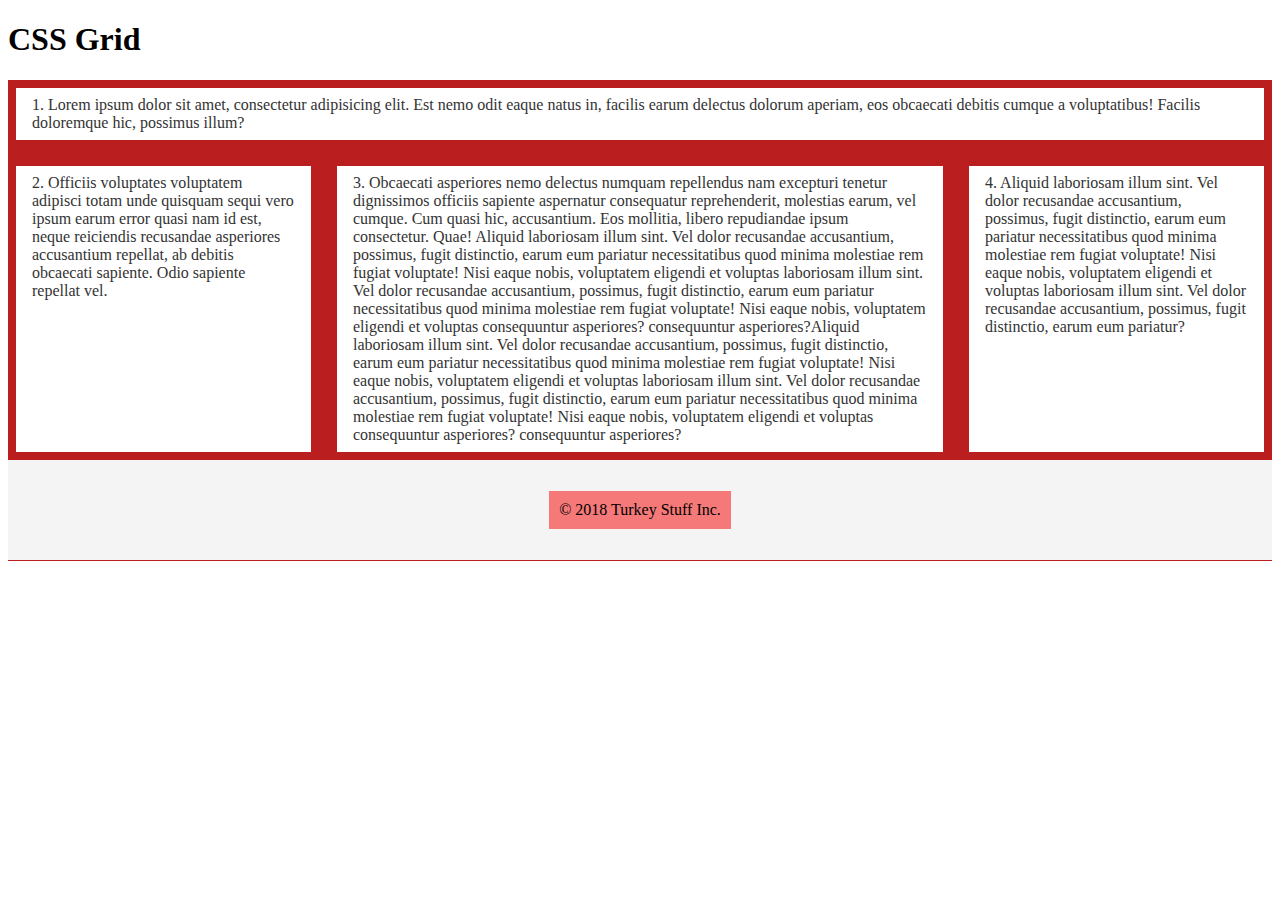
<file: index.html>
<!DOCTYPE html>
<html lang="en">
<head>
  <meta charset="UTF-8">
  <meta name="viewport" content="width=device-width, initial-scale=1.0">
  <link rel="stylesheet" href="./style.css">
  <title>Document</title>
</head>
<body>
      <header>
        <h1>CSS Grid</h1>
      </header>
      <main>
        <p>1.
          Lorem ipsum dolor sit amet, consectetur adipisicing elit. Est nemo odit eaque natus in, facilis earum delectus
          dolorum aperiam, eos obcaecati debitis cumque a voluptatibus! Facilis doloremque hic, possimus illum?</p>
        <p>2.
          Officiis voluptates voluptatem adipisci totam unde quisquam sequi vero ipsum earum error quasi nam id est, neque
          reiciendis recusandae asperiores accusantium repellat, ab debitis obcaecati sapiente. Odio sapiente repellat vel.
        </p>
        <p>3.
          Obcaecati asperiores nemo delectus numquam repellendus nam excepturi tenetur dignissimos officiis sapiente
          aspernatur consequatur reprehenderit, molestias earum, vel cumque. Cum quasi hic, accusantium. Eos mollitia, libero
          repudiandae ipsum consectetur. Quae!
        Aliquid laboriosam illum sint. Vel dolor recusandae accusantium, possimus, fugit distinctio, earum eum pariatur
        necessitatibus quod minima molestiae rem fugiat voluptate! Nisi eaque nobis, voluptatem eligendi et voluptas laboriosam
        illum sint. Vel dolor recusandae accusantium, possimus, fugit distinctio, earum eum pariatur necessitatibus quod minima
        molestiae rem fugiat voluptate! Nisi eaque nobis, voluptatem eligendi et voluptas consequuntur asperiores? consequuntur
        asperiores?Aliquid laboriosam illum sint. Vel dolor recusandae accusantium, possimus, fugit distinctio, earum eum pariatur
        necessitatibus quod minima molestiae rem fugiat voluptate! Nisi eaque nobis, voluptatem eligendi et voluptas laboriosam
        illum sint. Vel dolor recusandae accusantium, possimus, fugit distinctio, earum eum pariatur necessitatibus quod minima
        molestiae rem fugiat voluptate! Nisi eaque nobis, voluptatem eligendi et voluptas consequuntur asperiores? consequuntur
        asperiores?</p>
        <p>4.
          Aliquid laboriosam illum sint. Vel dolor recusandae accusantium, possimus, fugit distinctio, earum eum pariatur
          necessitatibus quod minima molestiae rem fugiat voluptate! Nisi eaque nobis, voluptatem eligendi et voluptas
          laboriosam illum sint. Vel dolor recusandae accusantium, possimus, fugit distinctio, earum eum pariatur?</p>
      </main>
      <footer>
        <p>&copy; 2018 Turkey Stuff Inc.</p>
      </footer>
</body>
</html>
</file>
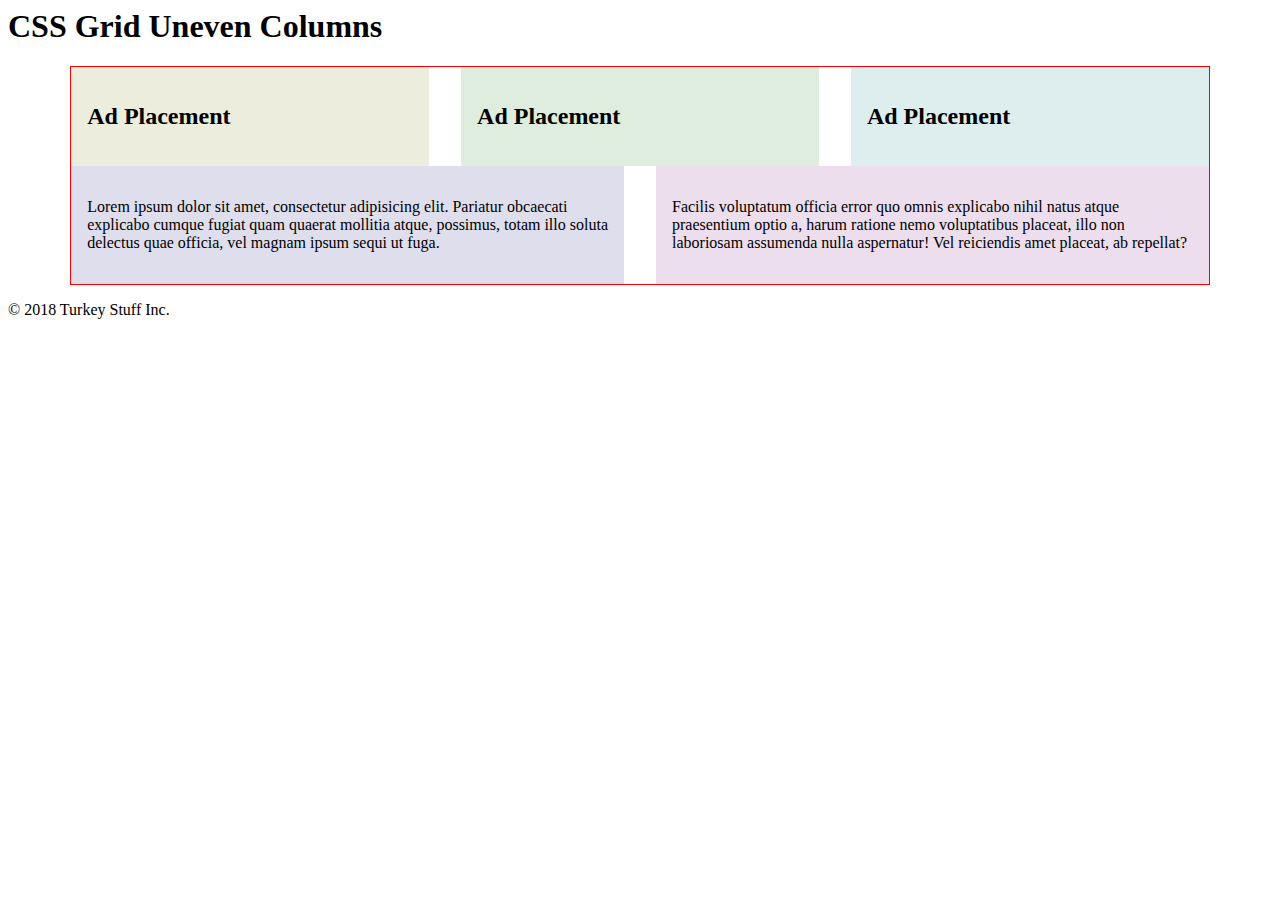
<file: grid-uneven/index.html>
<html lang="en">

<head>
  <meta charset="UTF-8">
  <title>CSS Grid Uneven Columns</title>
  <meta name="viewport" content="width=device-width">
  <style>
    /****************************************
        VERSION ONE
        
        
        .content{
            display: grid;
            max-width: 90%;
            margin: 1rem auto;
            border: 1px solid red;
            grid-template-areas: "A A B B C C"
                                "D D D E E E";
            grid-column-gap: 2rem;
        }
        .content div{
            padding: 1rem;
        }
        .A{
            grid-area: A;
            background-color: hsl(60, 30%, 90%);
        }
        .B{
            grid-area: B;
            background-color: hsl(120, 30%, 90%);
        }
        .C{
            grid-area: C;
            background-color: hsl(180, 30%, 90%);
        }
        
        .D{
            grid-area: D;
            background-color: hsl(240, 30%, 90%);
        }
        .E{
            grid-area: E;
            background-color: hsl(300, 30%, 90%);
        }
        ****************************************/

    /****************************************
        VERSION TWO
        ****************************************/

    .content {
      display: grid;
      max-width: 90%;
      margin: 1rem auto;
      border: 1px solid red;
      grid-template-columns: repeat(6, 1fr);
      grid-template-rows: auto;
      grid-column-gap: 2rem;
    }

    .content div {
      padding: 1rem;
    }

    .A {
      grid-column: 1 / span 2;
      grid-row: 1;
      background-color: hsl(60, 30%, 90%);
    }

    .B {
      grid-column: 3 / span 2;
      grid-row: 1;
      background-color: hsl(120, 30%, 90%);
    }

    .C {
      grid-column: 5 / span 2;
      grid-row: 1;
      background-color: hsl(180, 30%, 90%);
    }

    .D {
      grid-column: 1 / span 3;
      grid-row: 2;
      background-color: hsl(240, 30%, 90%);
    }

    .E {
      grid-column: 4 / span 3;
      grid-row: 2;
      background-color: hsl(300, 30%, 90%);
    }
  </style>
</head>

<body>
  <header>
    <h1>CSS Grid Uneven Columns</h1>
  </header>
  <main class="content">
    <div class="third A">
      <h2>Ad Placement</h2>
    </div>
    <div class="third B">
      <h2>Ad Placement</h2>
    </div>
    <div class="third C">
      <h2>Ad Placement</h2>
    </div>
    <div class="half D">
      <p>Lorem ipsum dolor sit amet, consectetur adipisicing elit. Pariatur obcaecati explicabo cumque fugiat quam
        quaerat mollitia atque, possimus, totam illo soluta delectus quae officia, vel magnam ipsum sequi ut fuga.</p>
    </div>
    <div class="half E">
      <p>Facilis voluptatum officia error quo omnis explicabo nihil natus atque praesentium optio a, harum ratione nemo
        voluptatibus placeat, illo non laboriosam assumenda nulla aspernatur! Vel reiciendis amet placeat, ab repellat?
      </p>
    </div>
  </main>
  <footer>
    <p>&copy; 2018 Turkey Stuff Inc.</p>
  </footer>
</body>

</html>
</file>
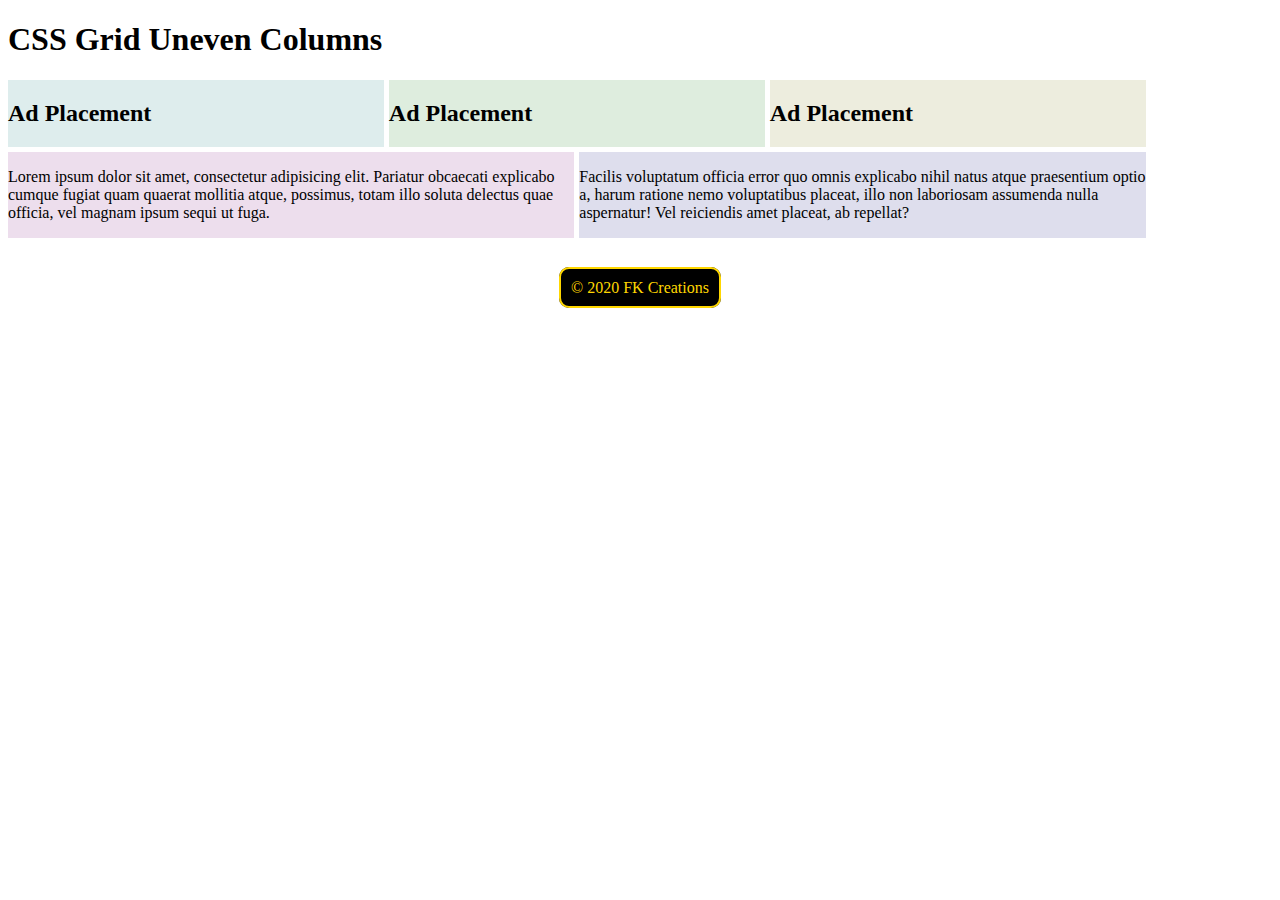
<file: grid-uneven/FK-areas.html>
<!DOCTYPE html>
<html lang="en">
<head>
  <meta charset="UTF-8">
  <meta name="viewport" content="width=device-width, initial-scale=1.0">
  <style>
    .content {
      display: grid;
      max-width: 90%;
      grid-template-areas: "A A B B C C"
                           "D D D E E E";
      grid-gap: 5px;
    }

    .A {
      background-color: hsl(180, 30%, 90%);
      grid-area: A;
    }    
    
    .B {
       background-color: hsl(120, 30%, 90%);
       grid-area: B;
    }
    
    .C {
      background-color: hsl(60, 30%, 90%);
      grid-area: C;

    }
    
    .D {
      background-color: hsl(300, 30%, 90%);
      grid-area: D;

    }

    .E {
       background-color: hsl(240, 30%, 90%);
       grid-area: E;
    }

    .FK {
      background-color: #000;
      color: gold;
      padding: 10px;
      border: 2px solid gold;
      border-radius: 10px;
    }

    footer {
      height: 100px;
      display: flex;
      justify-content: center;
      align-items: center;
    }
  </style>
  <title>FK-Areas</title>
</head>
<body>
<header>
  <h1>CSS Grid Uneven Columns</h1>
</header>
  <main class="content">
    <div class="third A">
      <h2>Ad Placement</h2>
    </div>
    <div class="third B">
      <h2>Ad Placement</h2>
    </div>
    <div class="third C">
      <h2>Ad Placement</h2>
    </div>
    <div class="half D">
      <p>Lorem ipsum dolor sit amet, consectetur adipisicing elit. Pariatur obcaecati explicabo cumque fugiat quam quaerat
        mollitia atque, possimus, totam illo soluta delectus quae officia, vel magnam ipsum sequi ut fuga.</p>
    </div>
    <div class="half E">
      <p>Facilis voluptatum officia error quo omnis explicabo nihil natus atque praesentium optio a, harum ratione nemo
        voluptatibus placeat, illo non laboriosam assumenda nulla aspernatur! Vel reiciendis amet placeat, ab repellat?
      </p>
    </div>
  </main>
  <footer>
    <p><span class="FK">&copy; 2020 FK Creations</span></p>
  </footer>
</body>
</html>
</file>
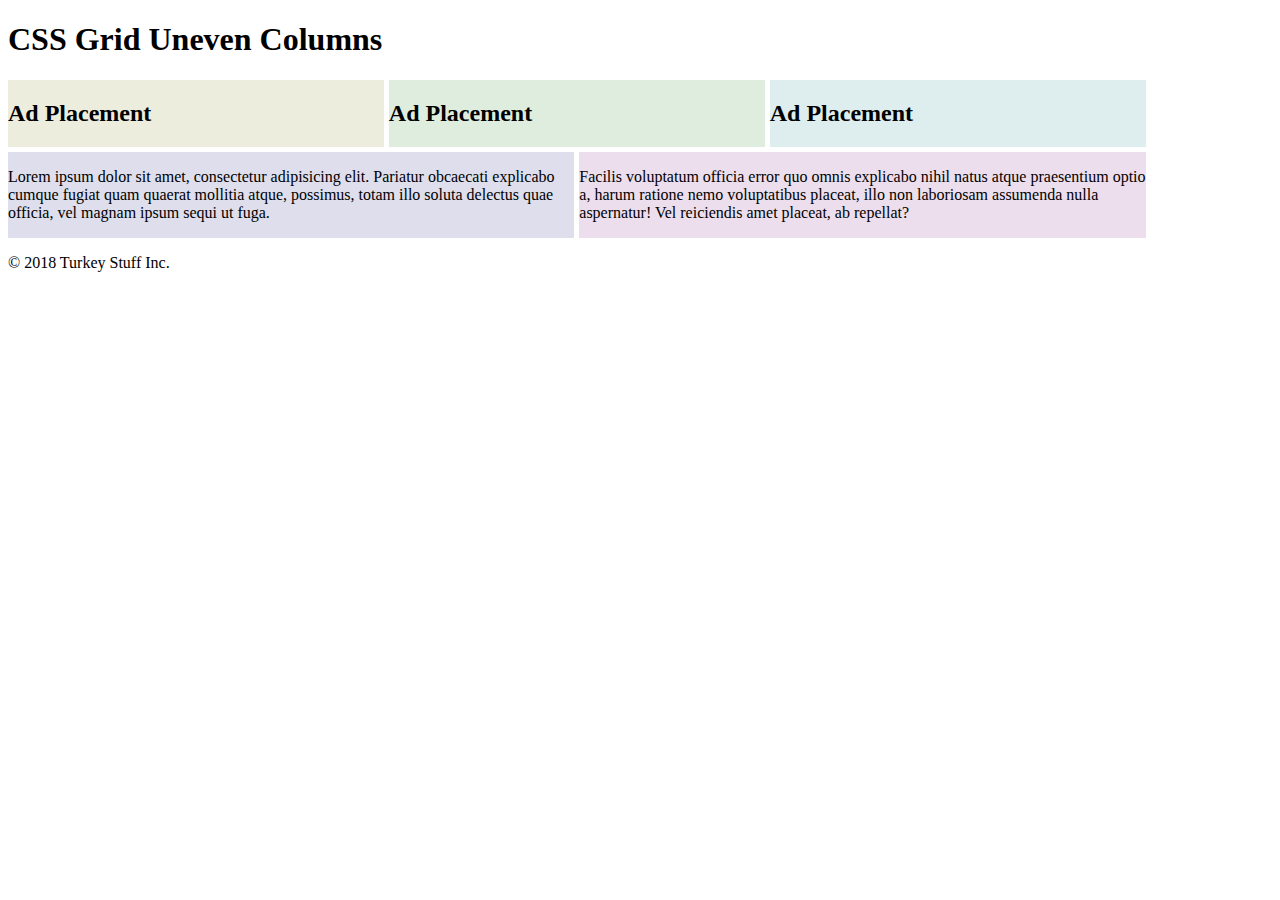
<file: grid-uneven/FK.html>
<!DOCTYPE html>
<html lang="en">
<head>
  <meta charset="UTF-8">
  <meta name="viewport" content="width=device-width, initial-scale=1.0">
  <style>
    .content {
      display: grid;
      max-width: 90%;
      /* grid-template-columns: repeat(6, 1fr); */
      grid-template-rows: auto;
      grid-gap: 5px;
      grid-template-areas: AA BB CC 
                           DDD EEE
      ;
    }

    .A {
      /* grid-area: A; */
      background-color: hsl(60, 30%, 90%);
      grid-row: 1;
      grid-column: 1 / 3;
    }

    .B {
       /* grid-area: B; */
       background-color: hsl(120, 30%, 90%);
       grid-row: 1;
       grid-column: 3 / 5;
    }

    .C {
       /* grid-area: C; */
      background-color: hsl(180, 30%, 90%);
      grid-column: 5 / 7;
      grid-row: 1;
    }

    .D {
       /* grid-area: D; */
       background-color: hsl(240, 30%, 90%);
       grid-column: 1 / 4;
       grid-row: 2;
    } 

    .E {
       /* grid-area: E; */
       background-color: hsl(300, 30%, 90%);
       grid-column: 4 / 7;
       grid-row: 2;
    }
  </style>
  <title>FK Grid</title>
</head>
<body>
          <h1>CSS Grid Uneven Columns</h1>
          </header>
          <main class="content">
            <div class="third A">
              <h2>Ad Placement</h2>
            </div>
            <div class="third B">
              <h2>Ad Placement</h2>
            </div>
            <div class="third C">
              <h2>Ad Placement</h2>
            </div>
            <div class="half D">
              <p>Lorem ipsum dolor sit amet, consectetur adipisicing elit. Pariatur obcaecati explicabo cumque fugiat quam quaerat
                mollitia atque, possimus, totam illo soluta delectus quae officia, vel magnam ipsum sequi ut fuga.</p>
            </div>
            <div class="half E">
              <p>Facilis voluptatum officia error quo omnis explicabo nihil natus atque praesentium optio a, harum ratione nemo
                voluptatibus placeat, illo non laboriosam assumenda nulla aspernatur! Vel reiciendis amet placeat, ab repellat?
              </p>
            </div>
          </main>
          <footer>
            <p>&copy; 2018 Turkey Stuff Inc.</p>
          </footer>

</body>
</html>
</file>
<file: style.css>
/* html{
  box-sizing: border-box;
  margin: 0;
  padding: 0;
} */

/* body {
  font-family: Arial, Helvetica, sans-serif;
} */

main {
  /* background: #a19f9f; */
  background: rgb(187, 30, 30);
  color: cornsilk;
  display: grid;
  grid-template-columns: 1fr 2fr 1fr;
  grid-column-gap: 10px;
  grid-row-gap: 10px;
}

  
  main > p {
    color: #333;
    background-color: #fff;
    display: flex;
    align-items: start;
    padding: 0.5rem 1rem;
    margin: 0.5rem 0.5rem;
    /* display */
  }

  p:nth-of-type(1) {
    grid-column-start: 1;
    grid-column: 1/ span 3;
    grid-column-end: 4;
  }

  footer {
    display: flex;
    justify-content: center;
    align-items: center;
    height: 100px;
    background-color: #f4f4f4;
    border-bottom: 1px solid rgb(187, 30, 30);
  }

  footer p {
    background-color:  rgb(245, 121, 121);
    color: #000;
    border-radius: 0%;
    padding: 10px;
  }
</file>
